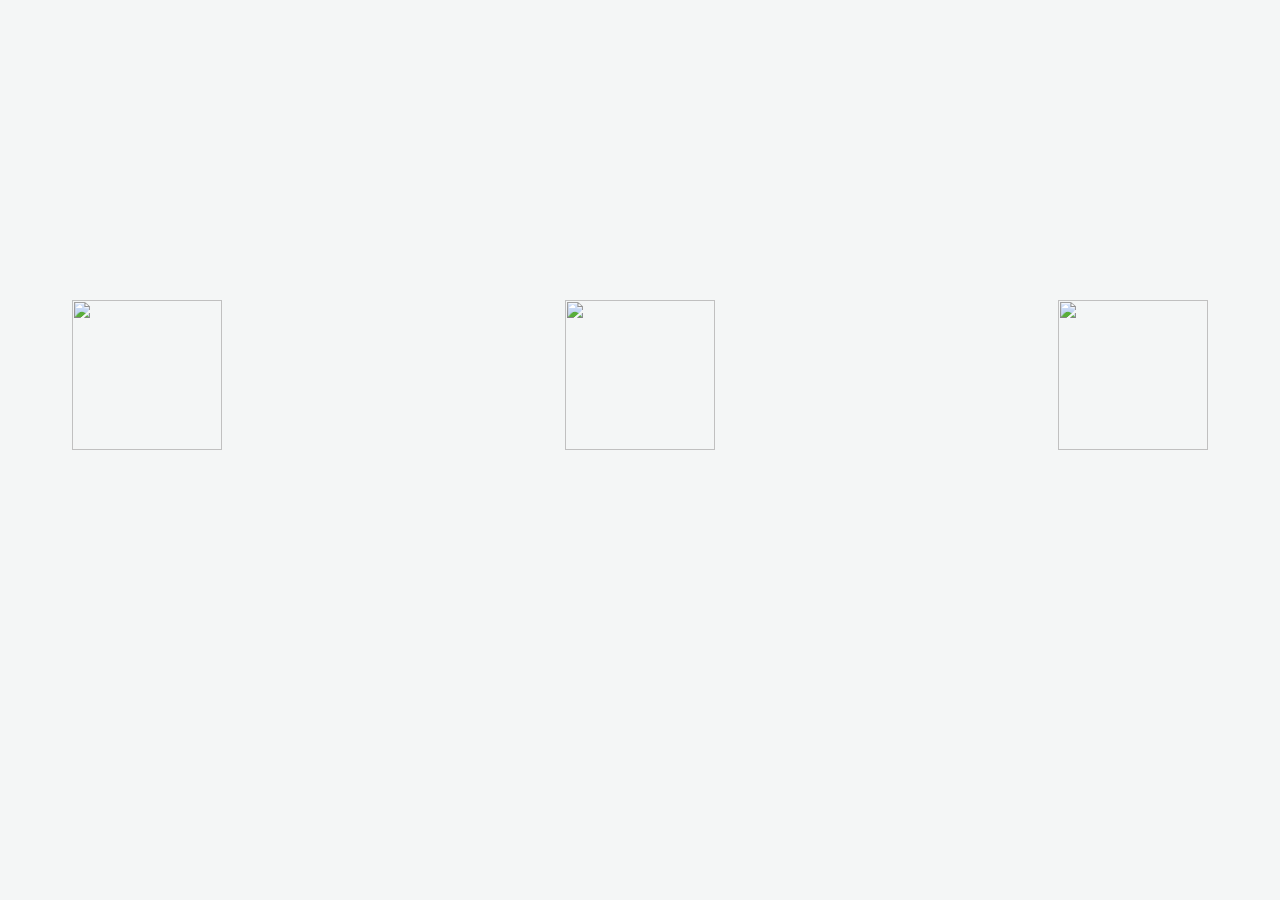
<file: index.html>
<HTML>
  <HEAD>
    <TITLE>CAYON</TITLE>
  </HEAD>
  <FRAMESET ROWS="90%,10%" border=0>
    <FRAMESET COLS="5%, 90%, 5%" border=0>
        <FRAME SRC="left.html" NAME="2">
        <FRAME SRC="middle.html" NAME="3">
        <FRAME SRC="right.html" NAME="4">
    </FRAMESET>
        
    <FRAMESET>
        <FRAME SRC="bottom.html" NAME="5">
    </FRAMESET>
  </FRAMESET>
</HTML>
</file>
